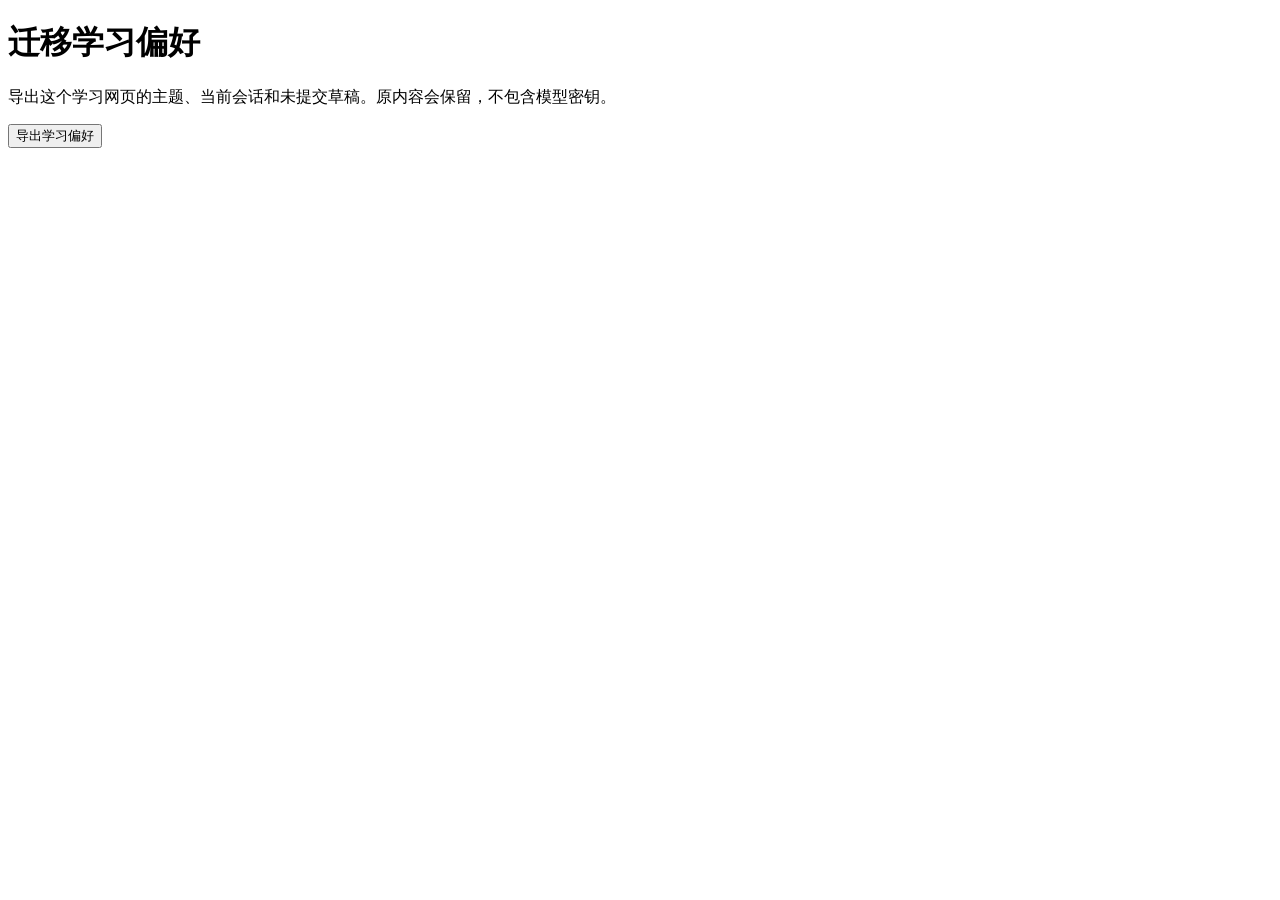
<file: tools/browser-transfer.html>
<!doctype html><html lang="zh-CN"><meta charset="utf-8"><title>迁移学习偏好</title><h1>迁移学习偏好</h1><p>导出这个学习网页的主题、当前会话和未提交草稿。原内容会保留，不包含模型密钥。</p><button id="export">导出学习偏好</button><p id="status" role="status"></p><script src="browser-transfer.js"></script></html>
</file>
